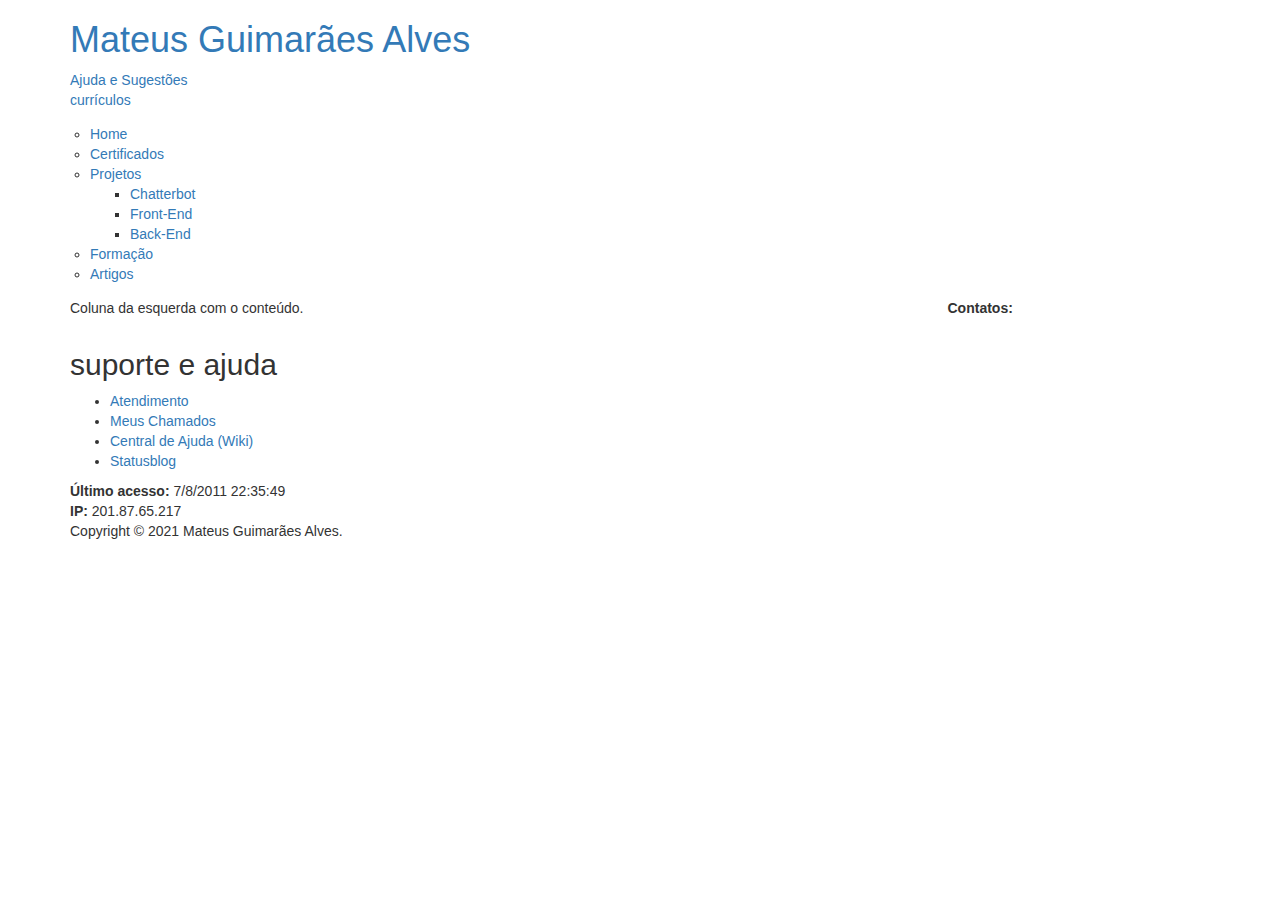
<file: modelo-loca-web/index.html>
<!DOCTYPE html>
<html lang="pt-br">
<head>
  <title>Portfólio</title>
  <meta charset="utf-8">
 
  <!-- Isso é necessário para funcionar a versão mobile -->
  <meta name="viewport" content="width=device-width, initial-scale=1, maximum-scale=1, user-scalable=no">
 
  <!-- CSS -->
  <link rel="stylesheet" type="text/css" href="//netdna.bootstrapcdn.com/bootstrap/3.0.3/css/bootstrap.min.css">
  <link rel="stylesheet" type="text/css" href="//assets.locaweb.com.br/locastyle/2.0.6/stylesheets/locastyle.css">
 
</head>
<body>
 
 
  <!-- Header principal -->
  <header class="header" role="banner">
    <div class="container">
      <span class="control-menu visible-xs ico-menu-2"></span>
      <span class="control-sidebar visible-xs ico-list"></span>
      <h1 class="project-name"><a href="#">Mateus Guimarães Alves</a></h1>
      <a href="#" class="help-suggestions ico-question hidden-xs">Ajuda e Sugestões</a>
 
      <div class="dropdown hidden-xs">
        <a href="#" data-toggle="dropdown" class="title-dropdown">currículos</a>
        <ul class="dropdown-menu" role="menu" aria-labelledby="dLabel">
          <li><a href="#" role="menuitem">Currículum Vitae</a></li>
          <li><a href="#" role="menuitem">Currículo Lattes</a></li>
          <li><a href="#" role="menuitem">Currículo TI</a></li>
        </ul>
      </div>
    </div>
  </header>
 
  <!-- Menu -->
  <div class="nav-content">
    <menu class="menu">
      <ul class="container">
        <li><a href="#" class="active ico-home" role="menuitem">Home</a></li>
        <li><a href="#" role="menuitem">Certificados</a></li>
        <li><a href="#" role="menuitem">Projetos</a>
          <ul>
            <li><a href="#">Chatterbot</a></li>
            <li><a href="#">Front-End</a></li>
            <li><a href="#">Back-End</a></li>            
          </ul>
        </li>
        <li><a href="#" role="menuitem">Formação</a></li>
        <li><a href="#" role="menuitem">Artigos</a></li>        
        
      </ul>
    </menu>
    <h2 class="title-sep visible-xs">Mais</h2>
    <ul class="nav-mob-list visible-xs">
      <li><a href="#" class="ico-help-circle">Ajuda e sugestões</a></li>
    </ul>
  </div>
 
  <!-- Aqui começa a parte de conteúdo dividido por colunas -->
  <main class="main">
    <div class="container">
      <div class="row">
        <div class="col-md-9 content" role="main">
          Coluna da esquerda com o conteúdo.
        </div>
        <aside class="col-md-3 sidebar" role="complementary">
          <p><strong>Contatos:</strong></p>
        </aside>
      </div>
    </div>
  </main>
 
  <!-- Footer -->
  <footer class="footer">
    <div class="footer-menu">
      <nav class="container">
        <h2 class="title-footer">suporte e ajuda</h2>
        <ul class="no-liststyle">
          <li><a href="#" class="bg-customer-support"><span class="visible-lg">Atendimento</span></a></li>
          <li><a href="#" class="bg-my-tickets"><span class="visible-lg">Meus Chamados</span></a></li>
          <li><a href="#" class="bg-help-desk"><span class="visible-lg">Central de Ajuda (Wiki)</span></a></li>
          <li><a href="#" class="bg-statusblog"><span class="visible-lg">Statusblog</span></a></li>
        </ul>
      </nav>
    </div>
    <div class="container footer-info">
      <span class="last-access ico-screen"><strong>Último acesso: </strong>7/8/2011 22:35:49</span>
      <div class="set-ip"><span class="set-ip"><strong>IP:</strong> 201.87.65.217</span></div>
      <p class="copy-right">Copyright © 2021 Mateus Guimarães Alves.</p>
    </div>
  </footer>
 
  <!-- Scripts - Atente-se na ordem das chamadas -->
  <script type="text/javascript" src="//code.jquery.com/jquery-2.0.3.min.js"></script>
  <script type="text/javascript" src="//assets.locaweb.com.br/locastyle/2.0.6/javascripts/locastyle.js"></script>
  <script type="text/javascript" src="//netdna.bootstrapcdn.com/bootstrap/3.0.3/js/bootstrap.min.js"></script>
</body>
</html>
</file>
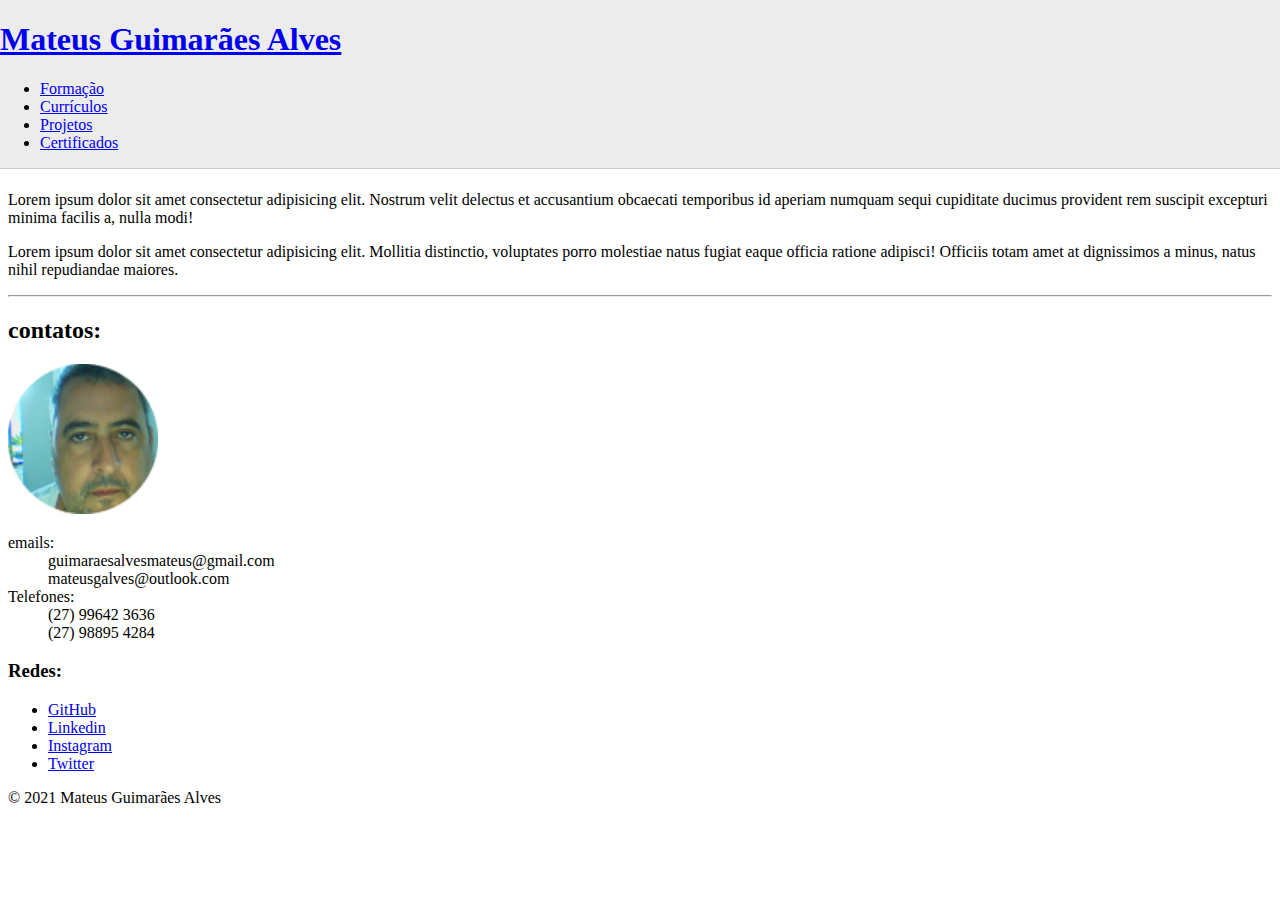
<file: projeto-portfoli_V01/index.html>
<!DOCTYPE html>
<html lang="pt-br">
<head>
    <meta charset="UTF-8">
    <meta http-equiv="X-UA-Compatible" content="IE=edge">
    <meta name="viewport" content="width=device-width, initial-scale=1.0">
    <link rel="stylesheet" href="style.css">
   <title>Portfólio Mateus</title>
</head>
<body>
    <header>
        <h1 class="fL">
            <a href="#" title="Mateus Guimarães Alves">Mateus Guimarães Alves</a>
        </h1>
    
        <nav class="fR">
            <ul class="l2">
                <li>
                    <a href="#formacao" title="Formacao">Formação</a>
                </li>
                <li>
                    <a href="#curriculos" title="Curriculos">Currículos</a>
                </li>
                <li>
                    <a href="#projetos" title="Projetos">Projetos</a>
                </li>
                <li>
                    <a href="#certificados" title="Certificados">Certificados</a>
                </li>
            </ul>
        </nav>
    </header> 
    <br> 
    <main>
        <h1>Muito Prazer. Mateus Guimarães.</h1>
        <p>Essa é a minha história...</p>
        <article>
            <h2>Hello, World!</h2>
            <p>Lorem ipsum dolor sit amet consectetur adipisicing elit. Nostrum velit delectus et accusantium obcaecati temporibus id aperiam numquam sequi cupiditate ducimus provident rem suscipit excepturi minima facilis a, nulla modi!</p>
            <p>Lorem ipsum dolor sit amet consectetur adipisicing elit. Mollitia distinctio, voluptates porro molestiae natus fugiat eaque officia ratione adipisci! Officiis totam amet at dignissimos a minus, natus nihil repudiandae maiores.</p>
        </article>
    </main> 
    <hr>
        <aside>
            <h2>contatos:</h2>
            <img src="Avatar_auto_001-200x200.png"fotoMateus">
            <dl>
                <dt>emails:</dt>
                <dd>guimaraesalvesmateus@gmail.com</dd>
                <dd>mateusgalves@outlook.com</dd>
                <dt>Telefones:</dt>
                <dd>(27) 99642 3636</dd>
                <dd>(27) 98895 4284</dd>
            </dl>
        </aside>
        <aside>
            <h3>Redes:</h3>
            <ul>
                <li><a href="https://github.com/guimaraesalves">GitHub</a></li>
                <li><a href="https://www.linkedin.com/in/mateus-guimar%C3%A3es-alves-b49008190/">Linkedin</a></li>
                <li><a href="https://www.instagram.com/mga74746/">Instagram</a></li>
                <li><a href="https://twitter.com/MateusG32549382">Twitter</a></li>
            </ul>
        </aside>

        <footer>
            <p>&copy 2021 Mateus Guimarães Alves</p>
        </footer>
    
    
</body>
</html>
</file>
<file: projeto-portfoli_V01/style.css>
header {
    min-height: 60px;
    position: fixed;
    top: 0;
    right: 0;
    left: 0;
    border-bottom: 1px solid #ccc;
    background: #ECECEC;
    z-index: 2;
  }
</file>
